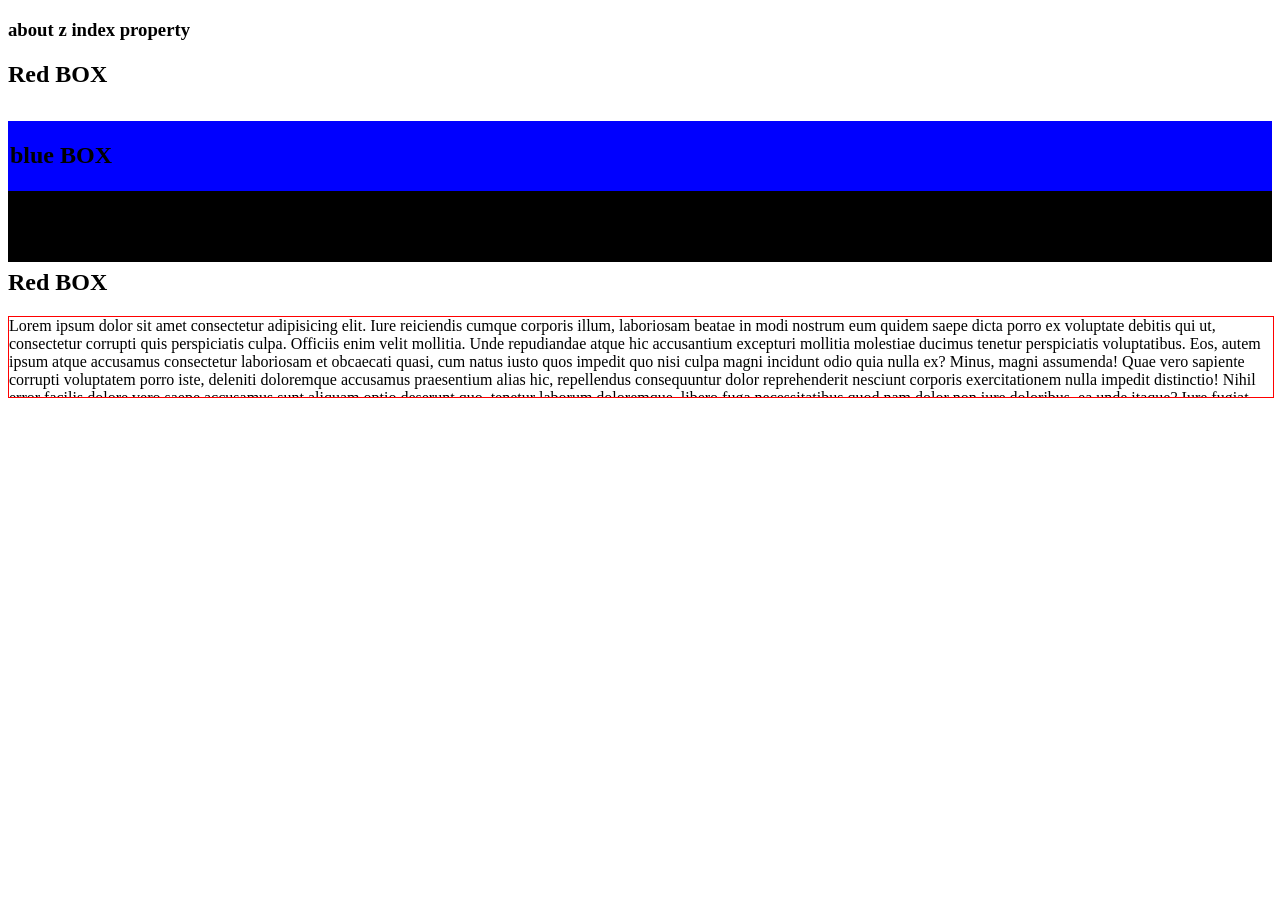
<file: index.html>
<!DOCTYPE html>
<html lang="en">

<head>
    <meta charset="UTF-8">
    <meta http-equiv="X-UA-Compatible" content="IE=edge">
    <meta name="viewport" content="width=device-width, initial-scale=1.0">
    <title>Document</title>
    <style>
        /* img{
            position: absolute;
            top:0px;
            z-index: -1;

        } */
        /* h3{
            color:white;
        } */
        .red .box{
            position:relative;
            border: 2px solid red;
            background-color: red;
            top:13px;
            z-index:1 ;
        }
        .blue {
            position:relative;
            border: 2px solid blue;
            background-color: blue;
            top:13px;
            z-index: 5;
        }
        .black {
            position:relative;
            border: 2px solid black;
            background-color: black;
            top:13px;
            z-index:1 ;
        }
        .overflow{
            border: 1px solid red;
            width: 100%;
            height: 80px;
            overflow: auto;
        }
        /* .overflow:hover{
            display: none;fbrgfb
        } */
        /* .overflow::-webkit-scrollbar{
            display: none;
        } */

    </style>
</head>

<body>
    <h3>about z index property</h3>

    <!-- <img src="https://images.unsplash.com/photo-1536329583941-14287ec6fc4e?ixlib=rb-1.2.1&ixid=MnwxMjA3fDF8MHxwaG90by1wYWdlfHx8fGVufDB8fHx8&auto=format&fit=crop&w=580&q=80"/> -->
 
<div class="container">
<div class="red box"><H2>Red BOX</H2></div>
<div class="blue box"><H2>blue BOX</H2></div>
<div class="black box"><H2>black BOX</H2></div>
<div class="red box"><H2>Red BOX</H2></div>
<div class="overflow">
    Lorem ipsum dolor sit amet consectetur adipisicing elit. Iure reiciendis cumque corporis illum, laboriosam beatae in modi nostrum eum quidem saepe dicta porro ex voluptate debitis qui ut, consectetur corrupti quis perspiciatis culpa. Officiis enim velit mollitia. Unde repudiandae atque hic accusantium excepturi mollitia molestiae ducimus tenetur perspiciatis voluptatibus. Eos, autem ipsum atque accusamus consectetur laboriosam et obcaecati quasi, cum natus iusto quos impedit quo nisi culpa magni incidunt odio quia nulla ex? Minus, magni assumenda! Quae vero sapiente corrupti voluptatem porro iste, deleniti doloremque accusamus praesentium alias hic, repellendus consequuntur dolor reprehenderit nesciunt corporis exercitationem nulla impedit distinctio! Nihil error facilis dolore vero saepe accusamus sunt aliquam optio deserunt quo, tenetur laborum doloremque, libero fuga necessitatibus quod nam dolor non iure doloribus, ea unde itaque? Iure fugiat molestias nisi molestiae omnis cupiditate quae nostrum explicabo aperiam velit exercitationem nobis cumque ullam tempore dolorem adipisci, temporibus reprehenderit placeat repellat distinctio animi perspiciatis. Cumque, cum quod nesciunt nihil praesentium ad a vel atque id molestiae exercitationem non facere molestias dolorum consectetur, autem in incidunt, eveniet deleniti consequatur facilis omnis nulla! Molestias voluptate quidem harum neque adipisci aspernatur libero expedita odit! Doloribus accusamus minima amet temporibus accusantium modi porro, distinctio praesentium fugiat sunt impedit laboriosam? Facere distinctio autem excepturi molestias. Nisi accusantium blanditiis quidem saepe at temporibus dolor enim esse? Porro dolor esse praesentium, excepturi quibusdam molestiae maiores! Aut possimus natus placeat odit exercitationem beatae corporis assumenda ducimus harum! Odit explicabo unde repellat praesentium deserunt cupiditate modi molestiae inventore provident sunt? Veritatis voluptas dolor, eos consectetur sequi sunt saepe asperiores autem necessitatibus minus quasi assumenda, ad voluptate accusantium porro adipisci obcaecati unde sint consequatur reprehenderit eius? Est totam perspiciatis aut ad harum ipsa repellat doloribus pariatur accusantium temporibus, inventore enim. Distinctio veritatis voluptas sapiente similique excepturi esse beatae modi nemo cupiditate. Voluptate minima eveniet nostrum magni repellat laboriosam placeat quas cumque!
</div>
</div>
</body>

</html>
</file>
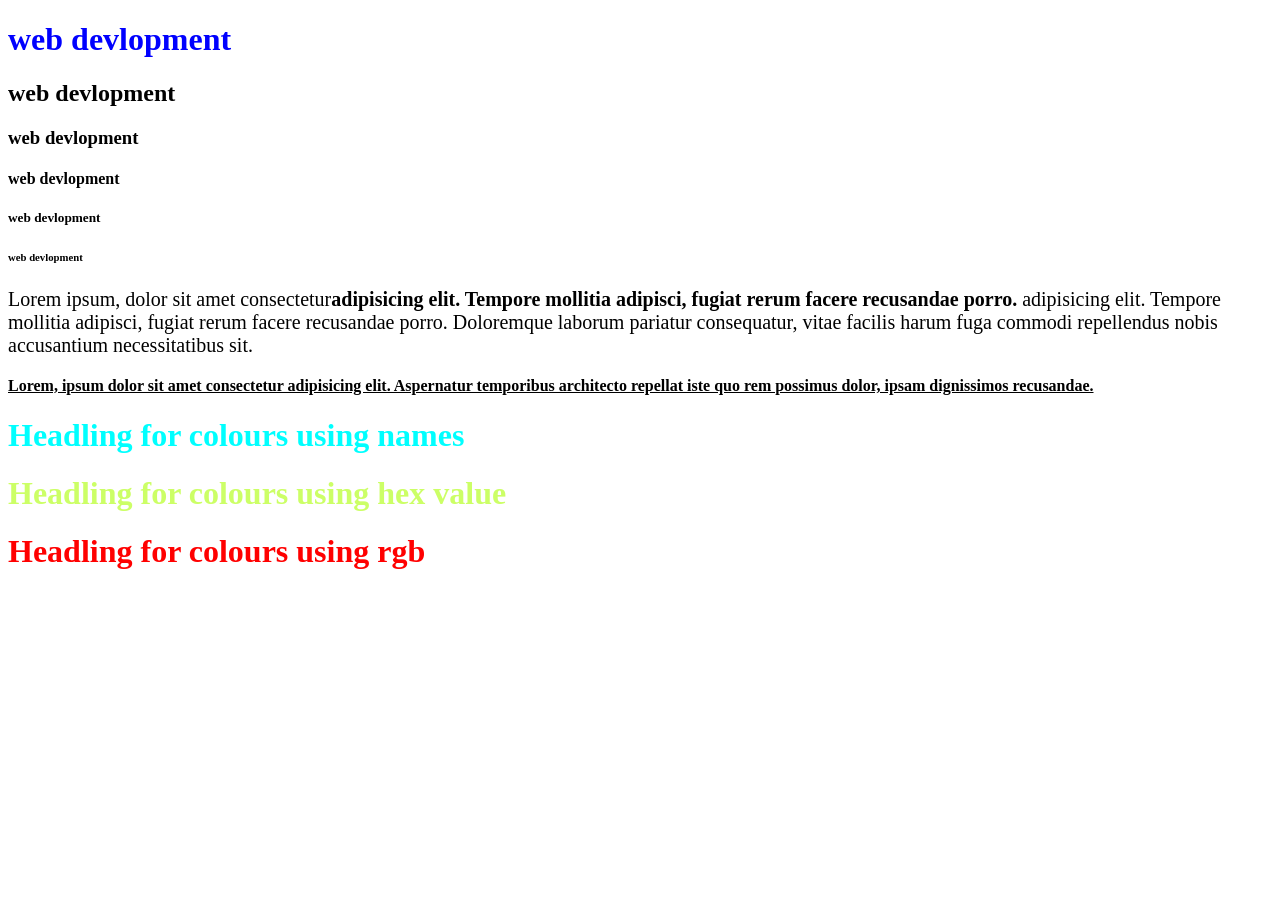
<file: Basic.html>
<!-- BASIC TOPICS COVERED 
   1.Headings
   2. Paragraphs
   3. Attributes
   4. Styles (Inline CSS)
   5. Comments 
   6. Formatting
   7. Colors-->

<!DOCTYPE html>
<html lang="en">
  <head>
    <meta charset="UTF-8" />
    <meta http-equiv="X-UA-Compatible" content="IE=edge" />
    <meta name="viewport" content="width=device-width, initial-scale=1.0" />
    <title>First trying</title>
  </head>

  <body>
    <!--"Heading tags --- H1,H2,H3,H4.H5,H6"-->
    <h1 style="color: blue">web devlopment</h1>
    <h2>web devlopment</h2>
    <h3>web devlopment</h3>
    <h4>web devlopment</h4>
    <h5>web devlopment</h5>
    <h6>web devlopment</h6>

    <!--For size-- px,rem-->
    <!--paragraph-->

    <p style=" font-size: 20px;font-family: Georgia, 'Times New Roman', Times, serif;">
Lorem ipsum, dolor sit amet consectetur<strong>adipisicing elit. Tempore mollitia adipisci, fugiat rerum facere
recusandae porro. </strong>adipisicing elit. Tempore mollitia adipisci, fugiat rerum facere
recusandae porro. Doloremque laborum pariatur consequatur, vitae facilis
harum fuga commodi repellendus nobis accusantium necessitatibus sit.
   </p>

    <!--Formatting tags-->
    <!--<b> - Bold text
    <strong> - Important text
    <i> - Italic text
    <em> - Emphasized text
    <mark> - Marked text
    <small> - Smaller text
    <del> - Deleted text
    <ins> - Inserted text
    <sub> - Subscript text
    <sup> - Superscript text-->

    <strong>
      <ins>
        <p>
          Lorem, ipsum dolor sit amet consectetur adipisicing elit. Aspernatur
          temporibus architecto repellat iste quo rem possimus dolor, ipsam
          dignissimos recusandae.
        </p>
      </ins>
    </strong>

    <!--colours 1.name of colour 2.hex val of colour 3.rgba value 4.rgb value-->

    <h1 style="color: aqua">Headling for colours using names</h1>
    <h1 style="color: #ccff66">Headling for colours using hex value</h1>
    <h1 style="color: rgb(255, 0, 0)">Headling for colours using rgb</h1>
    
  </body>
</html>
</file>
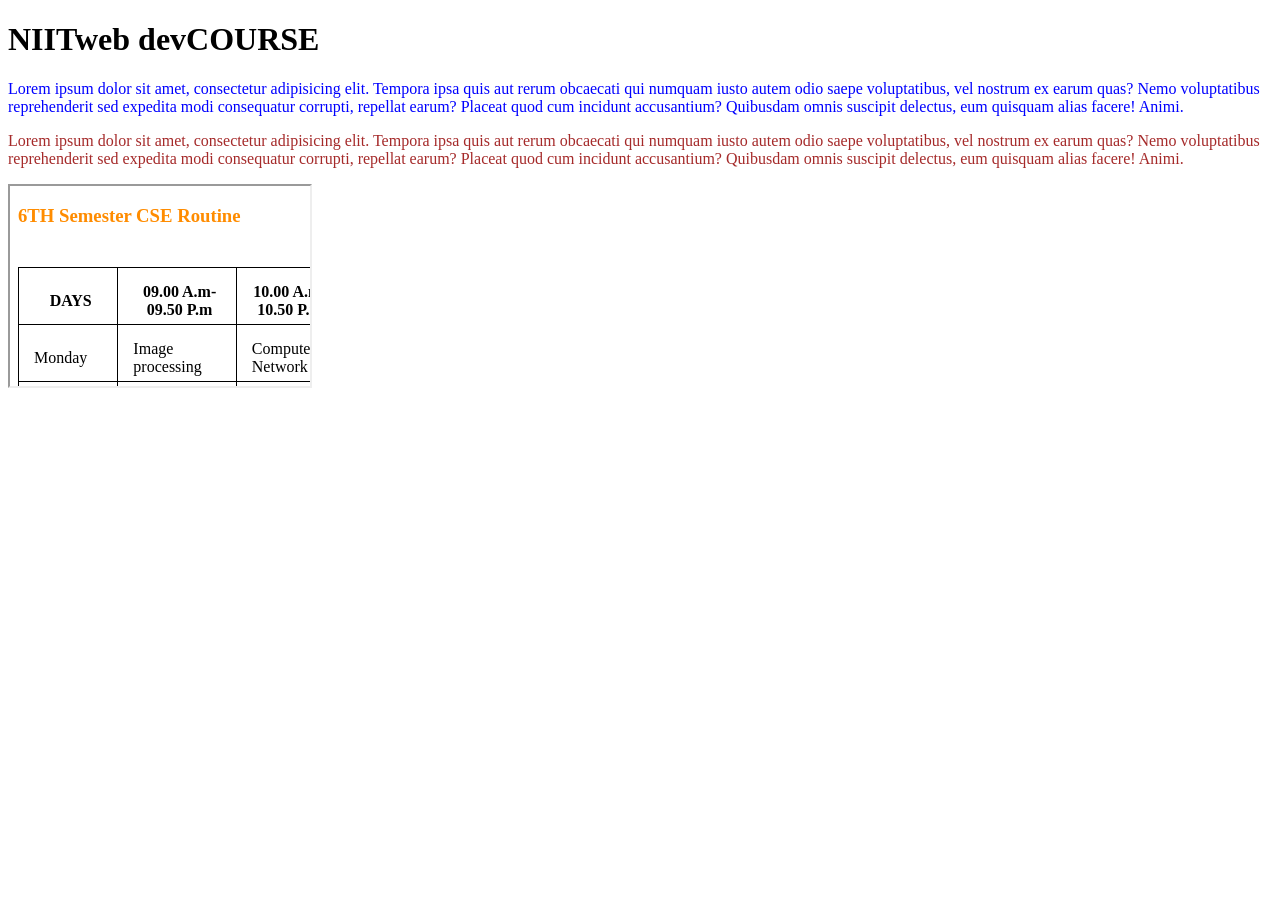
<file: BLOCKlevelELE.html>
<!DOCTYPE html>
<html lang="en">

<head>
    <meta charset="UTF-8">
    <meta http-equiv="X-UA-Compatible" content="IE=edge">
    <meta name="viewport" content="width=<h>, initial-scale=1.0">
    <title>Document</title>
</head>

<!--class defines with .[file_name] multiple para can contain same name-->
<!--id defines with #[file_name]  each para contains unique id name-->
<style>
.first_para{  
    color:blue;
    font-family:cursive;
}
#second_para{
        color:brown;
        font-family: cursive;
}

</style>
<body>
    <h1>NIIT<span>web dev</span>COURSE</h1>

    <p class="first_para">Lorem ipsum dolor sit amet, consectetur adipisicing elit. Tempora ipsa quis aut rerum obcaecati qui numquam iusto
        autem odio saepe voluptatibus, vel nostrum ex earum quas? Nemo voluptatibus reprehenderit sed expedita modi
        consequatur corrupti, repellat earum? Placeat quod cum incidunt accusantium? Quibusdam omnis suscipit delectus,
        eum quisquam alias facere! Animi.</p>


    <p id="second_para">Lorem ipsum dolor sit amet, consectetur adipisicing elit. Tempora ipsa quis aut rerum obcaecati qui numquam iusto
        autem odio saepe voluptatibus, vel nostrum ex earum quas? Nemo voluptatibus reprehenderit sed expedita modi
        consequatur corrupti, repellat earum? Placeat quod cum incidunt accusantium? Quibusdam omnis suscipit delectus,
        eum quisquam alias facere! Animi.</p>

<div>
<iframe src="./Routine.html" height="200" width="300" title="description"> </iframe>
<!--iframe use to show another website or document in a page -->
</div>
       
</body>

</html>
</file>
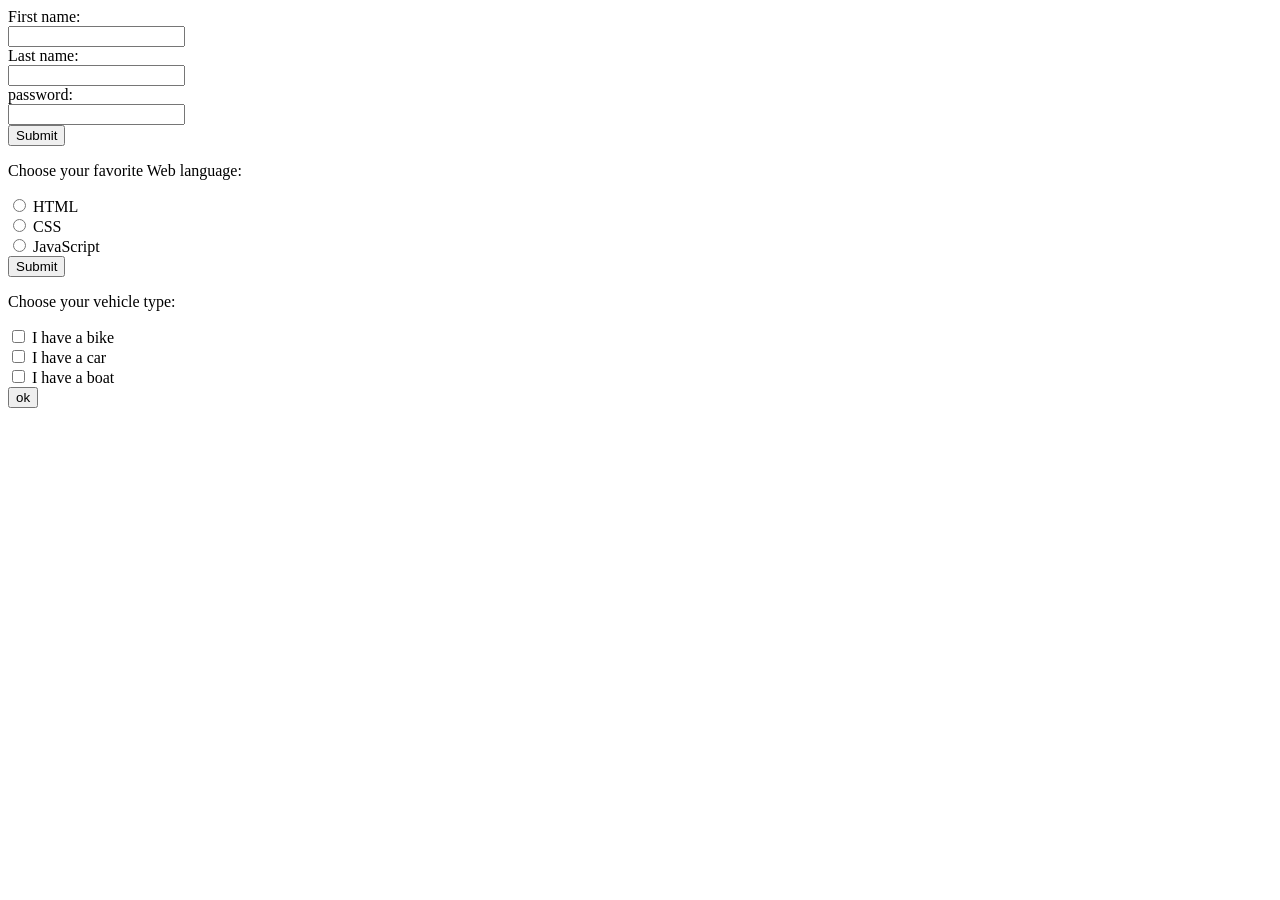
<file: FORM.html>
<!DOCTYPE html>
<html lang="en">

<head>
    <meta charset="UTF-8">
    <meta http-equiv="X-UA-Compatible" content="IE=edge">
    <meta name="viewport" content="width=device-width, initial-scale=1.0">
    <title>Document</title>
</head>

<body>
    <div class="Reg form">
        <form action="/action_page.php" method="get"></form>
        <form action="/action_page.php" method="post"></form>
        <!--1.The action attribute defines the action to be performed when the form is submitted..
            2.On submit, send the form-data to a file named "action_page.php" (to process the input)
            3.The form-data can be sent as URL variables (with method="get")
            4.This example uses the POST method when submitting the form data:
            5.**NOTE-Always use POST if the form data contains sensitive or personal information**-->
        <form>
            <label for="fname">First name:</label><br>
            <input type="text" id="fname" name="fname"><br>
            <label for="lname">Last name:</label><br>
            <input type="text" id="lname" name="lname"><br>
            <label for="passwd">password:</label><br>
            <input type="password" id="passwd" name="passwd"><br>
            <input type="submit" value="Submit">


            <p>Choose your favorite Web language:</p>
            <input type="radio" id="html" name="fav_language" value="HTML">
            <label for="html">HTML</label><br>
            <input type="radio" id="css" name="fav_language" value="CSS">
            <label for="css">CSS</label><br>
            <input type="radio" id="javascript" name="fav_language" value="JavaScript">
            <label for="javascript">JavaScript</label><br>
            <input type="submit" value="Submit">



            <p>Choose your vehicle type:</p>
            <form>
                <input type="checkbox" id="vehicle1" name="vehicle1" value="Bike">
                <label for="vehicle1"> I have a bike</label><br>
                <input type="checkbox" id="vehicle2" name="vehicle2" value="Car">
                <label for="vehicle2"> I have a car</label><br>
                <input type="checkbox" id="vehicle3" name="vehicle3" value="Boat">
                <label for="vehicle3"> I have a boat</label>
            </form>
            <input type="submit" value="ok">



        </form>
    </div>
</body>

</html>
</file>
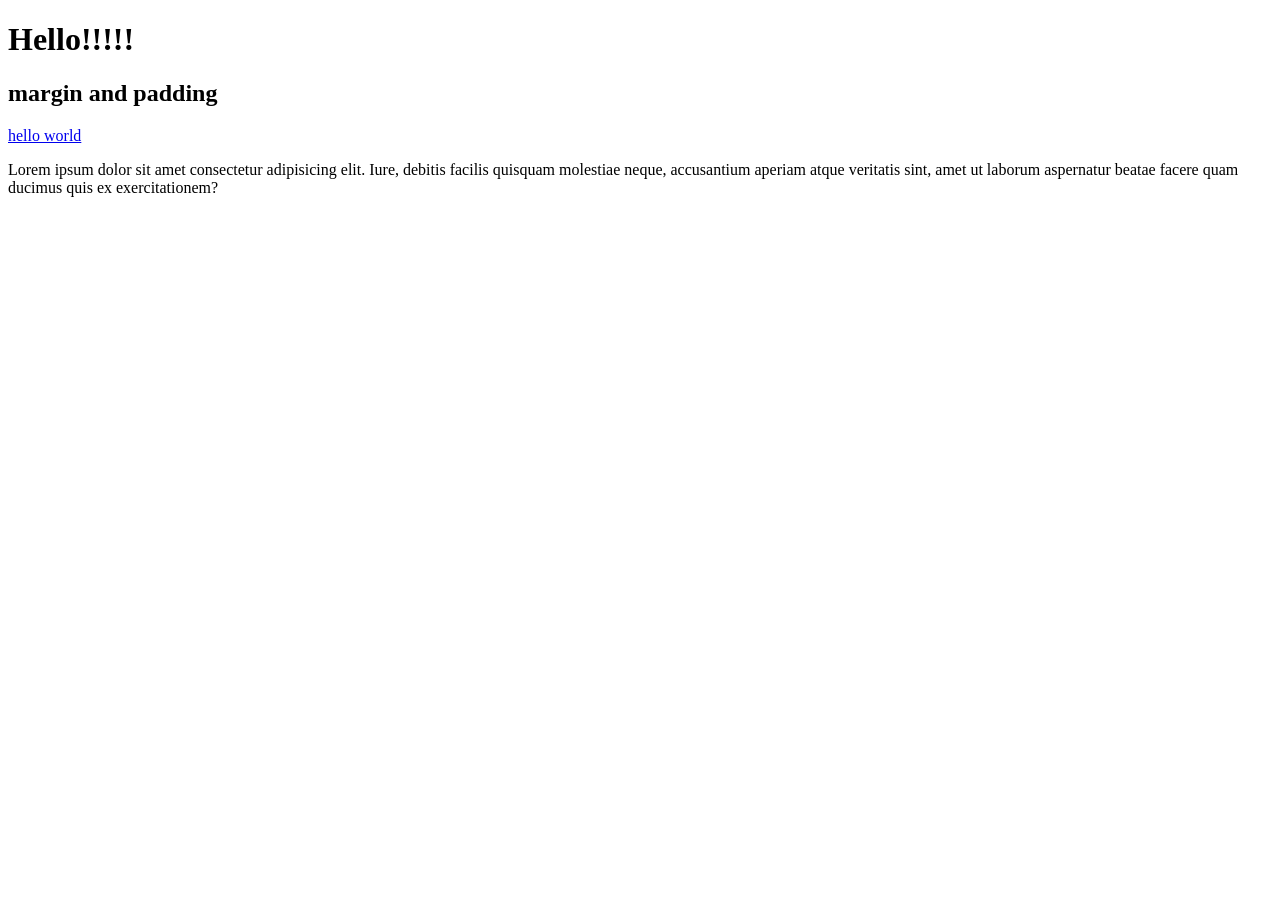
<file: Fourth.html>
<!DOCTYPE html>
<html lang="en">

<head>
    <meta charset="UTF-8">
    <meta http-equiv="X-UA-Compatible" content="IE=edge">
    <meta name="viewport" content="width=device-width, initial-scale=1.0">
    <link rel="stylesheet" type="css" href="Fourth.css">
    <title>Fourth</title>
</head>

<body>
    <h1>Hello!!!!!</h1>

    <h2>margin and padding</h2>

    <a href="https://www.google.com"> hello world</a>

    <p>Lorem ipsum dolor sit amet consectetur adipisicing elit. Iure, debitis facilis quisquam molestiae neque,
        accusantium aperiam atque veritatis sint, amet ut laborum aspernatur beatae facere quam ducimus quis ex
        exercitationem?</p>
</body>

</html>
</file>
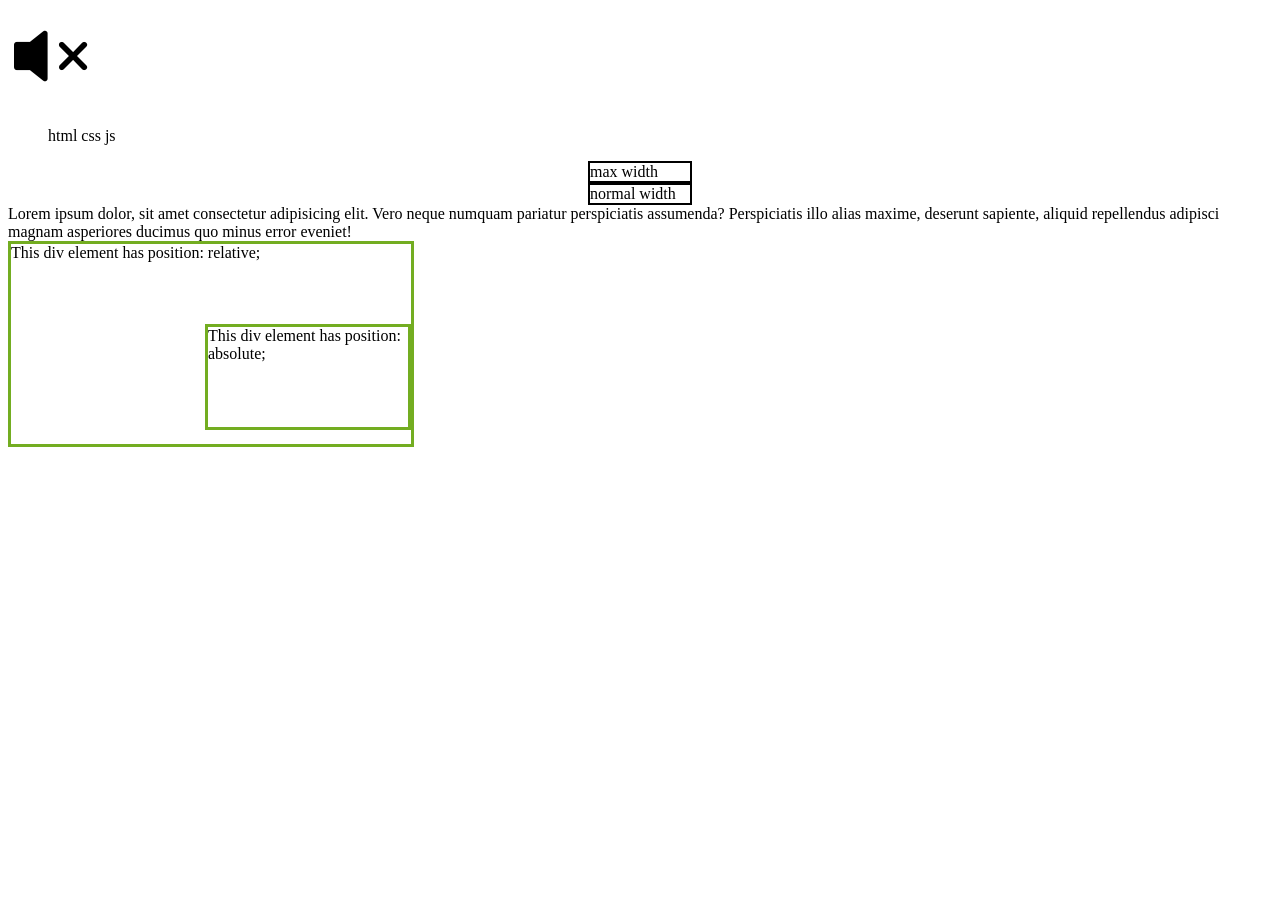
<file: Icon.html>
<!DOCTYPE html>
<html lang="en">

<head>
    <meta charset="UTF-8">
    <meta http-equiv="X-UA-Compatible" content="IE=edge">
    <meta name="viewport" content="width=device-width, initial-scale=1.0">
    <title>Document</title>
    <link rel="stylesheet" href="https://cdn.jsdelivr.net/npm/bootstrap-icons@1.8.1/font/bootstrap-icons.css">
    <style>
        li {

            display: inline;
            /* display: block; */
        }

        .one:hover {

            color: aqua;
            background-color: brown;
            cursor: pointer;

        }


        .two {

            max-width: 100px;
            margin: auto;
            border: 2px solid black;
        }

        .three {

            width: 100px;
            margin: auto;
            border: 2px solid black;
        }

        .pos {
            position: relative;
        }

        div.relative {
            position: relative;
            width: 400px;
            height: 200px;
            border: 3px solid #73AD21;
        }

        div.absolute {
            position: absolute;
            top: 80px;
            right: 0;
            width: 200px;
            height: 100px;
            border: 3px solid #73AD21;
        }
    </style>
</head>

<body>

    <i style="font-size: 90px;" class="bi bi-volume-mute-fill"></i>
    <ul>
        <li>html</li>
        <li class="one">css</li>
        <li>js</li>
        <li style="display: none;">sql</li>
    </ul>


    <div class="two">
        max width
    </div>

    <div class="three">
        normal width
    </div>

    <div class="pos">
        Lorem ipsum dolor, sit amet consectetur adipisicing elit. Vero neque numquam pariatur perspiciatis assumenda?
        Perspiciatis illo alias maxime, deserunt sapiente, aliquid repellendus adipisci magnam asperiores ducimus quo
        minus error eveniet!
    </div>

    <div class="relative">This div element has position: relative;
        <div class="absolute">This div element has position: absolute;</div>
    </div>

</body>

</html>
</file>
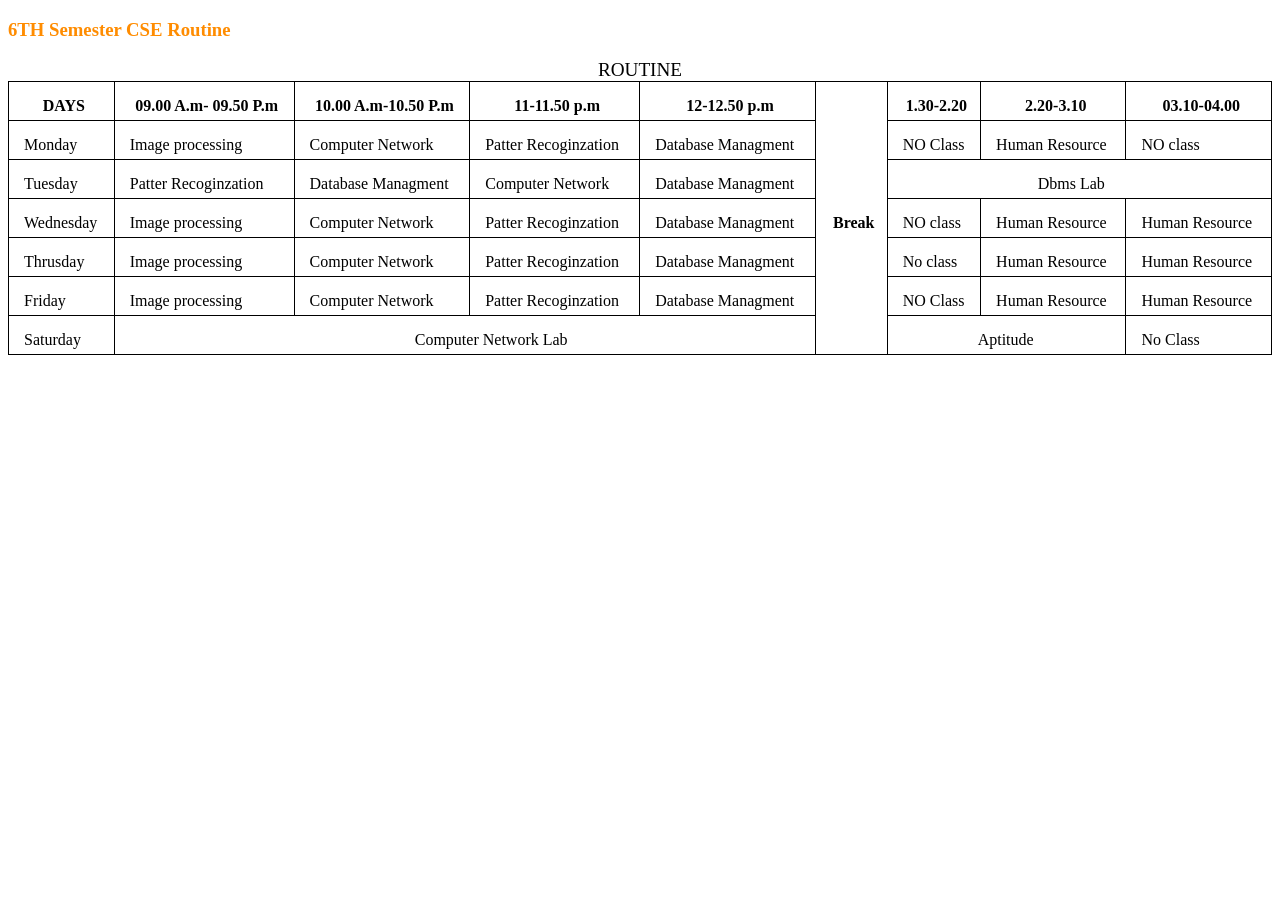
<file: Routine.html>
<!DOCTYPE html>
<html lang="en">

<head>
    <meta charset="UTF-8">
    <meta http-equiv="X-UA-Compatible" content="IE=edge">
    <meta name="viewport" content="width=device-width, initial-scale=1.0">
    <title>COLLEGE ROUTINE WEB</title>

    <style>
        table,
        th,
        td {
            border: 1px solid black;
            border-collapse: collapse;
        }

        /* th, td {
  background-color: #96D4D4;
} */

        th,
        td {
            padding: 15px 10px 5px 15px;
        }

        table {
            border-spacing: 10px;

        }

        th,
        td {
            padding: auto;
        }
    </style>

</head>



<body>
    <h3 style="color: darkorange;"> 6TH Semester CSE Routine </h3>

    <table style="width: 100%;">

        <div style="overflow-x: auto;"></div>

        <caption style="font-size: larger;">ROUTINE</caption>
        <tr>
            <th>DAYS</th>
            <th>09.00 A.m- 09.50 P.m</th>
            <th>10.00 A.m-10.50 P.m</th>
            <th>11-11.50 p.m</th>
            <th>12-12.50 p.m</th>
            <th rowspan="7">Break</th>
            <th>1.30-2.20</th>
            <th>2.20-3.10</th>
            <th>03.10-04.00</th>
        </tr>

        <tr>
            <td>Monday</td>
            <td>Image processing</td>
            <td>Computer Network</td>
            <td>Patter Recoginzation</td>
            <td>Database Managment</td>
            <td>NO Class</td>
            <td>Human Resource </td>
            <td>NO class </td>


        </tr>
        <tr>
            <td>Tuesday</td>
            <td>Patter Recoginzation</td>
            <td> Database Managment</td>
            <td>Computer Network </td>
            <td>Database Managment</td>
            <td colspan="3" style="padding-left:150px;">Dbms Lab </td>



        </tr>
        <tr>
            <td>Wednesday</td>
            <td>Image processing</td>
            <td>Computer Network</td>
            <td>Patter Recoginzation</td>
            <td>Database Managment</td>
            <td>NO class </td>
            <td>Human Resource </td>
            <td>Human Resource </td>


        </tr>
        <tr>
            <td>Thrusday</td>
            <td>Image processing</td>
            <td>Computer Network</td>
            <td>Patter Recoginzation</td>
            <td>Database Managment</td>
            <td> No class</td>
            <td>Human Resource </td>
            <td>Human Resource </td>

        </tr>
        <tr>
            <td>Friday</td>
            <td>Image processing</td>
            <td>Computer Network</td>
            <td>Patter Recoginzation</td>
            <td>Database Managment</td>
            <td>NO Class </td>
            <td>Human Resource </td>
            <td>Human Resource </td>


        </tr>
        <tr>
            <td>Saturday</td>
            <td colspan="4" style="padding-left:300px;">Computer Network Lab</td>
            <td colspan="2" style="padding-left: 90px;">Aptitude</td>
            <td>No Class</td>


        </tr>







    </table>
</body>

</html>
</file>
<file: Fourth.css>
/*colors*/


/*apply for total background*/
 /* body {
    background-image: url("https://images.unsplash.com/photo-1645019870197-ea07adc14065?ixlib=rb-1.2.1&ixid=MnwxMjA3fDB8MHxwaG90by1wYWdlfHx8fGVufDB8fHx8&auto=format&fit=crop&w=387&q=80");
    background-color: #cccccc;
      background-repeat: no-repeat;  
   }  */
h1{

    color: red;/*text colour*/
    /* background-color: burlywood;Background colour */
    border-color: black;
    /* background-image: url("https://images.unsplash.com/photo-1645019870197-ea07adc14065?ixlib=rb-1.2.1&ixid=MnwxMjA3fDB8MHxwaG90by1wYWdlfHx8fGVufDB8fHx8&auto=format&fit=crop&w=387&q=80"); */
    /* background-repeat: no-repeat; */

}

h2{
margin: 15px 20px 19px 20px;
border: 2px solid black;
padding: 7px;
}

a{
   text-decoration: none;
}

p{

   text-transform: capitalize;
   text-indent: 35px;
   line-height: 4px;
   word-spacing: 20px;
}
</file>
